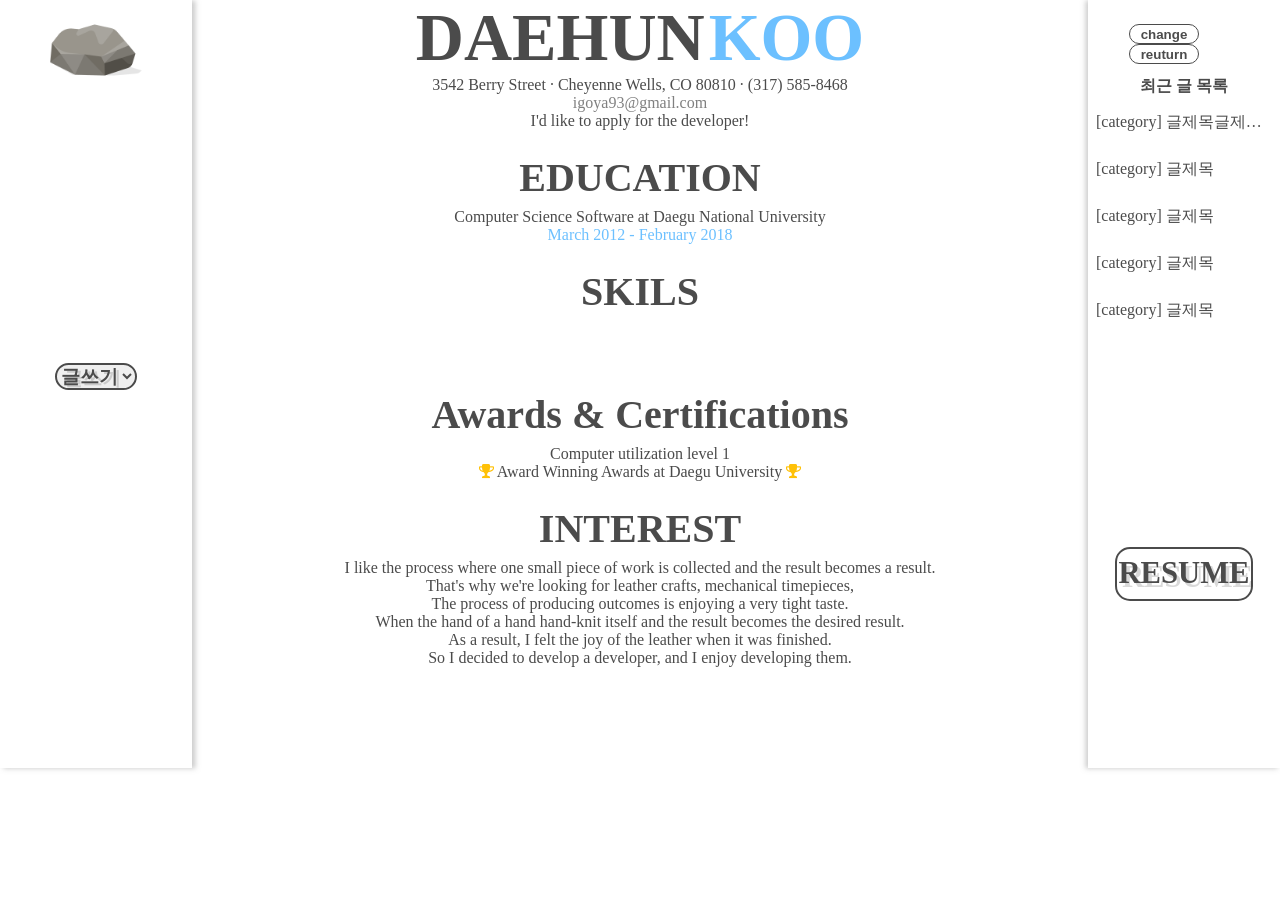
<file: html/resume.html>
<!DOCTYPE html>
<html>
<head>
	<title></title>
	<link href="C:\front\Blog\vendor\devicons\css\devicons.css" rel="stylesheet">
	<link rel="stylesheet" type="text/css" href="../css/main.css">
	<link href="../vendor/font-awesome/css/font-awesome.min.css" rel="stylesheet">
	<script src="https://ajax.googleapis.com/ajax/libs/jquery/3.2.1/jquery.min.js"></script>
	<script src="../js/main.js"></script>
	<script src="../js/ajaxFunction.js"></script>
</head>
<body id="bodyId">
	<div class="wrapper">
		<div class="leftCategory">
			<!-- 로고 -->
			<div class="logo">
				<a href="#"><img class="logoImg" src="../img/stone.jpg" id="home"></a>
			</div>
			<!-- 메뉴박스 -->
			<div class="menuBoder">
				<ul class="menu">
				</ul>
			</div>
			<div class="about">
				<select name="selectBox" class="writeLink" id="write">
					<option selected>글쓰기</option>
				</select>
			</div>
		</div>
		<div class="bodyCategory">
			<div class="resumeName">
      				<span class="name resumeLastName" id="dayAndNightAdjColor">DAEHUN</span>
            		<span class="name resumeFirstName">KOO</span><a href="https://github.com/">
            		<span class="devicons devicons-github" id="myGitHub"></span></a>

            		<p class="resumeAddress">3542 Berry Street · Cheyenne Wells, CO 80810 · (317) 585-8468</p>
        	 	   	<a class="resumeEmail" href="https://www.google.com/gmail/">igoya93@gmail.com</a>
        			<p class="resumeMe" id="dayAndNightAdjColor">I'd like to apply for the developer!</p></br>

        			<p class="resumeEducation">EDUCATION</p>
        			<span class="resumeEduSummary" id="dayAndNightAdjColor">Computer Science Software at Daegu National University</span>
        			<p class="resumeEduTerm">March 2012 - February 2018</p></br>

        			<p class="resumeSkils">SKILS</p>
					<span class="devicons devicons-html5" title="HTML5"></span>
					<span class="devicons devicons-css3" title="CSS"></span>
					<span class="devicons devicons-github" title="GitHub"></span>
					<span class="devicons devicons-javascript" title="JavaScript"></span>
					<span class="devicons devicons-bootstrap" title="BootStrap"></span>
					<span class="devicons devicons-java" title="Java"></span>
					<span class="devicons devicons-unity_small" title="Unity"></span>
					<span class="devicons devicons-eclipse" title="Eclipse"></span></br></br>

              	 	<p class="resumeAwards" id="dayAndNightAdjColor">Awards &amp; Certifications</p>
              	 	<p>Computer utilization level 1</p>
              	 	<span class="fa fa-trophy award"></span>
            		<span>Award Winning Awards at Daegu University</span>
            		<span class="fa fa-trophy award"></span></br></br>

              	 	<p class="resumeInterest">INTEREST</p>
					<p>I like the process where one small piece of work is collected and the result becomes a result.</p>
            		<p>That's why we're looking for leather crafts, mechanical timepieces,</p>
             		<p>The process of producing outcomes is enjoying a very tight taste.</p>
             		<p>When the hand of a hand hand-knit itself and the result becomes the desired result.</p>
             	    <p>As a result, I felt the joy of the leather when it was finished.</p>
              	 	<p>So I decided to develop a developer, and I enjoy developing them.</p>
			</div>
		</div>
		<div class="rightCategory">
			<div class="themeChange">
				<input class="changeBut" type="button" value="change" onclick="document.getElementById('bodyId').className='blue'">
				<input class="changeBut" type="button" value="reuturn" onclick="document.getElementById('bodyId').className=''">
			</div>
			<div class="currentRead">
				최근 글 목록
			</div>
			<div class="currentReadBorder">
				<ul>
					<li>
						[category] 글제목글제목글제목글제목글제목글제목글제목글제목글제목
					</li>
					<li>
						[category] 글제목
					</li>
					<li>
						[category] 글제목
					</li>
					<li>
						[category] 글제목
					</li>
					<li>
						[category] 글제목
					</li>
				</ul>
			</div>
			<div class="about">
				<div class="resumeLink" id="resume">
					RESUME
				</div>
				<div class="aboutSNS">
				</div>
			</div>
		</div>
</body>
</html>
</file>
<file: css/main.css>
/*!
 * Start Bootstrap - Resume v4.0.0-beta.2 (https://startbootstrap.com/template-overviews/resume)
 * Copyright 2013-2017 Start Bootstrap
 * Licensed under MIT (https://github.com/BlackrockDigital/startbootstrap-resume/blob/master/LICENSE)
 */
*{
	padding: 0;
	margin:0;
	/*글자색*/
	color: #4B4B4B;
}
select{
	text-align-last: center;
}
li {list-style-type: none;}
a:link { text-decoration: none;}
a:visited { color: #4B4B4B; text-decoration: none;}
/*@-webkit-keyframes hoveringMenuColor {
	to {
		background-color: none;
		border-color: lightgray;
		
		하늘색
		color: #6CC0FF;
	}
}*/
/*@-webkit-keyframes hoveringCurrentRead {
	to {
		background-color: white;
		border-bottom-color: white;
		color: #6CC0FF;
	}
}*/

@-webkit-keyframes blink{
    0% {opacity:0;}
    100% {opacity:1;}
}
body.blue{
	background-color: #E8FFFF;
}
	.wrapper{ width:100%; height: 768px;}
		.leftCategory{width: 15%; height: 768px; background-color: white; float: left; box-shadow: 3px 0px 5px 0.5px rgba(153,153,153, 0.5);
		}
			.logo{width: 100%; height: 105px; float: center; display: block;}
				.logoImg{width: auto; height: auto; max-width: 110px; display: block; 
						 margin-left: auto; margin-right: auto; max-height: 100px;}
			

			.menuBoder{width: 100%; height: 258px; float: left; text-align: center; display: inline-block; padding: 0;}
			.menu {margin:0; padding:0;}
			.menu a{list-style: none; position: relative; height: 36px; line-height: 32px;}
			}
			.menu ul{display: none; 
					 padding:0; 
					 position: absolute; 
					 left:100%; top:0; width:100%;
					 background-color: white;}
					
			.menu li {list-style: none; position: relative; height: 36px; line-height: 32px;}
			.menu li:hover{
					cursor:pointer;
                    height: 36px;
                    transition: all 0.2s;
                    box-shadow: inset 0 36px 0 0 rgba(0,0,0,0.2);
			}

			.writeLink{width: 43%; height: 27px; line-height: 28px;text-shadow: 3px 1.5px 0px rgba(0,0,0, 0.15);
					   border-radius: 15px; display: inline-block; border: 2px solid; transition:all 0.5s; cursor: pointer;
					   font-size: 14pt; font-weight: bolder; text-align: center;
					   }
			.writeLink:hover{box-shadow: inset 0px 0px 1px 4px rgba(153,153,153, 0.5);
								    text-shadow: 0px 0px 0px rgba(255,225,255,0);}
			.writeLink option{}





		.bodyCategory{width: 70%; height: 768px; float: left; margin: 0; padding: 0; overflow-y: scroll;}
			.mainPageName{width: 80%; height: 100px; margin: auto; font-size: 50pt; text-align: center; 
						  border-bottom: 3px solid #4B4B4B; border-radius: 20px;}
			.wrapPic{width: 32.86%; height: 325.85px; float: left;}
				.top{padding-top: 10px;}
				.left{padding-left: 6.8px;}
				.right{padding-right: 6.8px;}
				
				.outPic{width: 98%; height: 318px; display: block; margin: auto; padding-top: 2px;}
					.inPic{width: 95%; height: 305px; margin: auto; border: 3px  solid #4B4B4B; border-radius: 20px; background-color: white;}
						.upPic{height: 275px; border-top-right-radius: 15px; border-top-left-radius: 15px;}
							.upPicture{border-top-right-radius: 16.7px; border-top-left-radius: 16.7px; width: 100%; height: 100%}
						.downContant{height: 30.2px; border-bottom-right-radius: 15px; border-bottom-left-radius: 15px;}
							#contant{text-align: center; line-height: 28px;}
			.resumeName{width: 100%; height: 768px; text-align: center;}
				.name{width: 100%; height: 30%; text-align: center; font-weight: bolder; font-size: 50pt;}
					.resumeFirstName{color: #6CC0FF;}
					#myGitHub{font-size: 2rem; color: #4B4B4B; margin: 0;}
					#myGitHub:hover{color: #6CC0FF;}						
			.resumeEmail{color: gray;}
			.resumeEmail:hover{color: #6CC0FF;}
			
			.resumeEducation{line-height: 45pt; font-size: 30pt; font-weight: bolder;}
			.resumeEduTerm{color: #6CC0FF;}

			.resumeSkils{line-height: 45pt; font-size: 30pt; font-weight: bolder;}
			.devicons{font-size: 2.45rem; margin: 0;}
			.devicons:hover{color: #6CC0FF;}

			.resumeInterest{line-height: 45pt; font-size: 30pt; font-weight: bolder;}
			.resumeAwards{line-height: 45pt; font-size: 30pt; font-weight: bolder;}
			.award{color: #ffc107!important;}
			.award{
				-webkit-animation:blink 0.7s ease-in-out infinite alternate;
			}
			.writeBoard{margin-top: 2%; width: 80%; height: 692px; margin-left: auto; margin-right: auto; background-color: #F6F6F6; border-radius: 20px; }
			.writeName{margin: 30px 0 0 26px; height:20px; width: 120px;}
			.writePassword{height: 20px; width: 120px;}
			.wirteButton{margin-left: 331px; height: 24px; width: 68px; vertical-align: bottom; background-color: #EAEAEA; border-color: white;}
			.writeTitle{margin: 5px 0 0 26px; height: 20px; width: 783px;}
			
			.imgDiv{margin: 5px 0 0 26px; width: 787px; height: 500px; background-color: white;}
			.writeImg{width: 787px; height: 500px;}
			.imgOpener{vertical-align: bottom; background-color: #EAEAEA; border-color: white;}
			.writeContant{margin: 4px 0 0 25px; width: 787px; height: 68px;}
		.rightCategory{width: 15%; height: 768px; background-color: white; float: left; 
					   box-shadow: -3px 0px 5px 0.5px rgba(153,153,153, 0.5);}
			.themeChange{width: 65%; height: 6%; margin: 24px 0 0 41px;}
				.changeBut{border-radius: 20px; background-color: white; 
						   border: 1.2px solid #4B4B4B; color: #4B4B4B; 
						   width: 70px; height: 20px; 
						   font-weight: bolder;
						   /*호버효과가 적용 완료되는 총 시간*/
						   transition:all 0.5s; 
						   /*마우스 포인터가 손가락 모양으로 바뀌느냐 안바뀌느냐 차이*/
						   cursor: pointer;}
				.changeBut:hover{
					box-shadow: inset 0px 0px 1px 4px rgba(153,153,153, 0.5);
					text-shadow: 0px 0px 0px rgba(255,225,255,0);
				}
			.currentReadBorder{width: 100%; height: 447px; float: left;}
			.currentRead{width: 100%; height: 30px; float: left; text-align: center; line-height: 31px; font-weight: bolder;}
				.currentReadBorder li{ width: 92%; height: 45px; float: left; 
									   overflow: hidden; text-overflow: ellipsis; white-space: nowrap; 
									   padding: 1px 8px 1px 8px; line-height: 42px;}
				.currentReadBorder li:hover { cursor: pointer;
											  transition: all 0.2s;
                                              box-shadow: inset 226px 0 0 0 rgba(0,0,0,0.2);
                                              text-overflow: ellipsis;}

			.about{width: 100%; height: 215px; float: left; text-align: center;}
				.resumeLink{width: 70%; height: 50px; line-height: 48px;
							 text-shadow: 3.5px 3.5px 0px rgba(0,0,0, 0.15);
							 border-radius: 15px; display: inline-block; border: 2px solid;  transition:all 0.5s; cursor: pointer;
							 font-size: 23pt; font-weight: bolder;}
				.resumeLink:hover{	box-shadow: inset 0px 0px 1px 8px rgba(153,153,153, 0.5);
									text-shadow: 0px 0px 0px rgba(255,225,255,0);}
</file>
